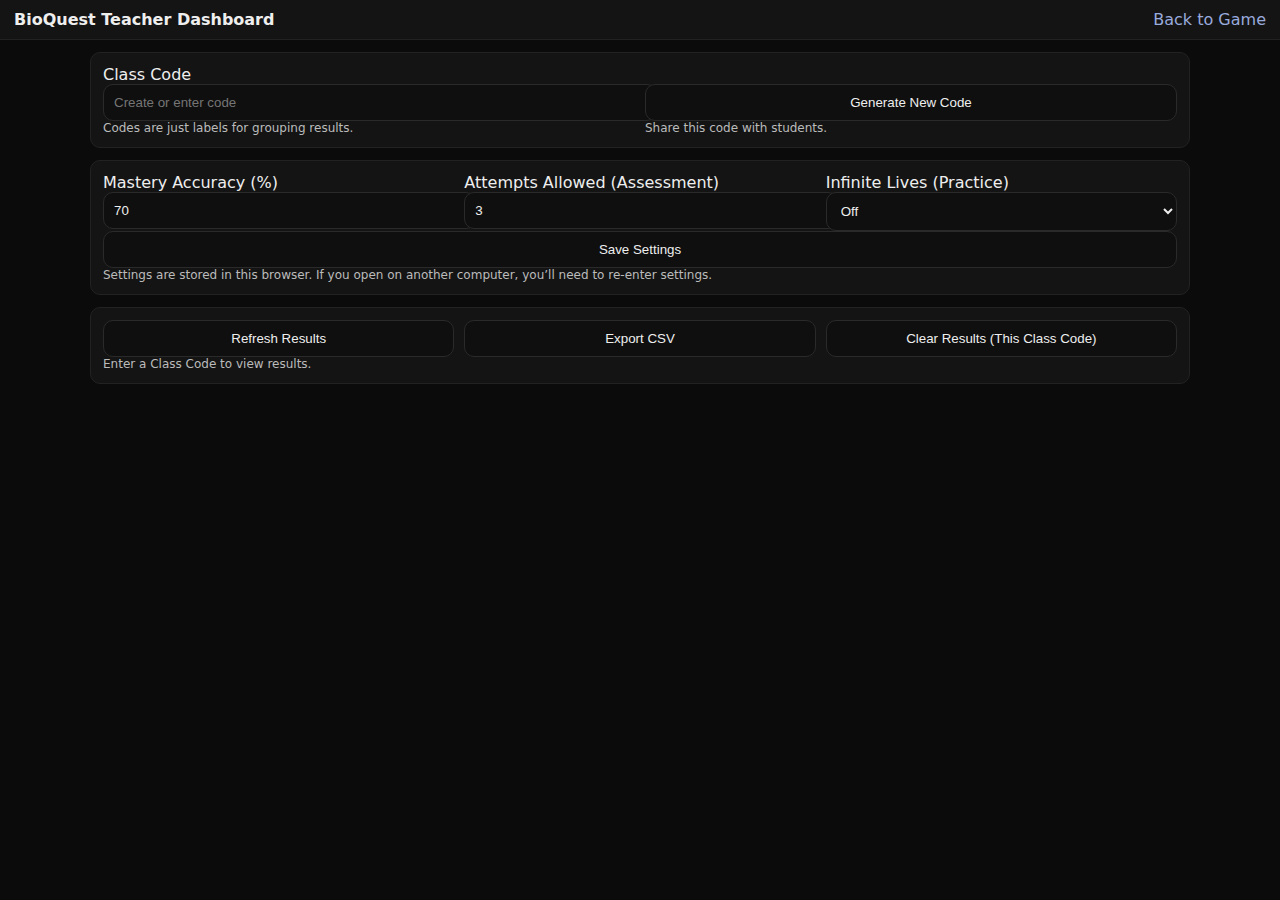
<file: teacher/index.html>
<!doctype html>
<html>
<head>
  <meta charset="utf-8" />
  <title>BioQuest Teacher Dashboard</title>
  <meta name="viewport" content="width=device-width, initial-scale=1" />
  <link rel="stylesheet" href="../shared/styles.css" />
</head>
<body>
  <div class="topbar">
    <div><strong>BioQuest Teacher Dashboard</strong></div>
    <div class="topbar-right">
      <a href="../">Back to Game</a>
    </div>
  </div>

  <div class="container">
    <div class="panel">
      <div class="row">
        <div>
          <label>Class Code</label>
          <input id="classCode" placeholder="Create or enter code" maxlength="12" />
          <div class="small">Codes are just labels for grouping results.</div>
        </div>
        <div>
          <label>&nbsp;</label>
          <button id="newCodeBtn">Generate New Code</button>
          <div class="small">Share this code with students.</div>
        </div>
      </div>
    </div>

    <div class="panel">
      <div class="row">
        <div>
          <label>Mastery Accuracy (%)</label>
          <input id="mastery" type="number" min="0" max="100" value="70" />
        </div>
        <div>
          <label>Attempts Allowed (Assessment)</label>
          <input id="attempts" type="number" min="1" max="10" value="3" />
        </div>
        <div>
          <label>Infinite Lives (Practice)</label>
          <select id="infiniteLives">
            <option value="false">Off</option>
            <option value="true">On</option>
          </select>
        </div>
      </div>
      <div class="row">
        <button id="saveBtn">Save Settings</button>
      </div>
      <div class="small">Settings are stored in this browser. If you open on another computer, you’ll need to re-enter settings.</div>
    </div>

    <div class="panel">
      <div class="row">
        <button id="refreshBtn">Refresh Results</button>
        <button id="exportBtn">Export CSV</button>
        <button id="clearBtn">Clear Results (This Class Code)</button>
      </div>
      <div id="results"></div>
    </div>
  </div>

  <script src="../shared/storage.js"></script>
  <script src="./teacher.js"></script>
</body>
</html>
</file>
<file: shared/styles.css>
html, body { margin: 0; padding: 0; background: #0b0b0b; color: #eee; font-family: system-ui, Arial, sans-serif; }
a { color: #9ad; text-decoration: none; }
a:hover { text-decoration: underline; }

.topbar {
  display:flex; justify-content:space-between; align-items:center;
  padding: 10px 14px; background:#141414; border-bottom:1px solid #222;
}
.container { max-width: 1100px; margin: 0 auto; padding: 12px; }
#game canvas { display:block; margin: 0 auto; border: 1px solid #222; background:#111; }

.panel {
  background:#141414; border:1px solid #222; border-radius:10px;
  padding: 12px; margin-bottom: 12px;
}
.row { display:flex; gap: 10px; flex-wrap: wrap; }
.row > * { flex: 1; min-width: 220px; }

input, select, button {
  width: 100%; padding: 10px; border-radius: 10px;
  border: 1px solid #2a2a2a; background:#0f0f0f; color:#eee;
}
button { cursor:pointer; }
button:hover { border-color:#3a3a3a; }
.small { font-size: 12px; color:#bbb; }
.badge { display:inline-block; padding:2px 8px; border:1px solid #2a2a2a; border-radius:999px; font-size:12px; }
</file>
